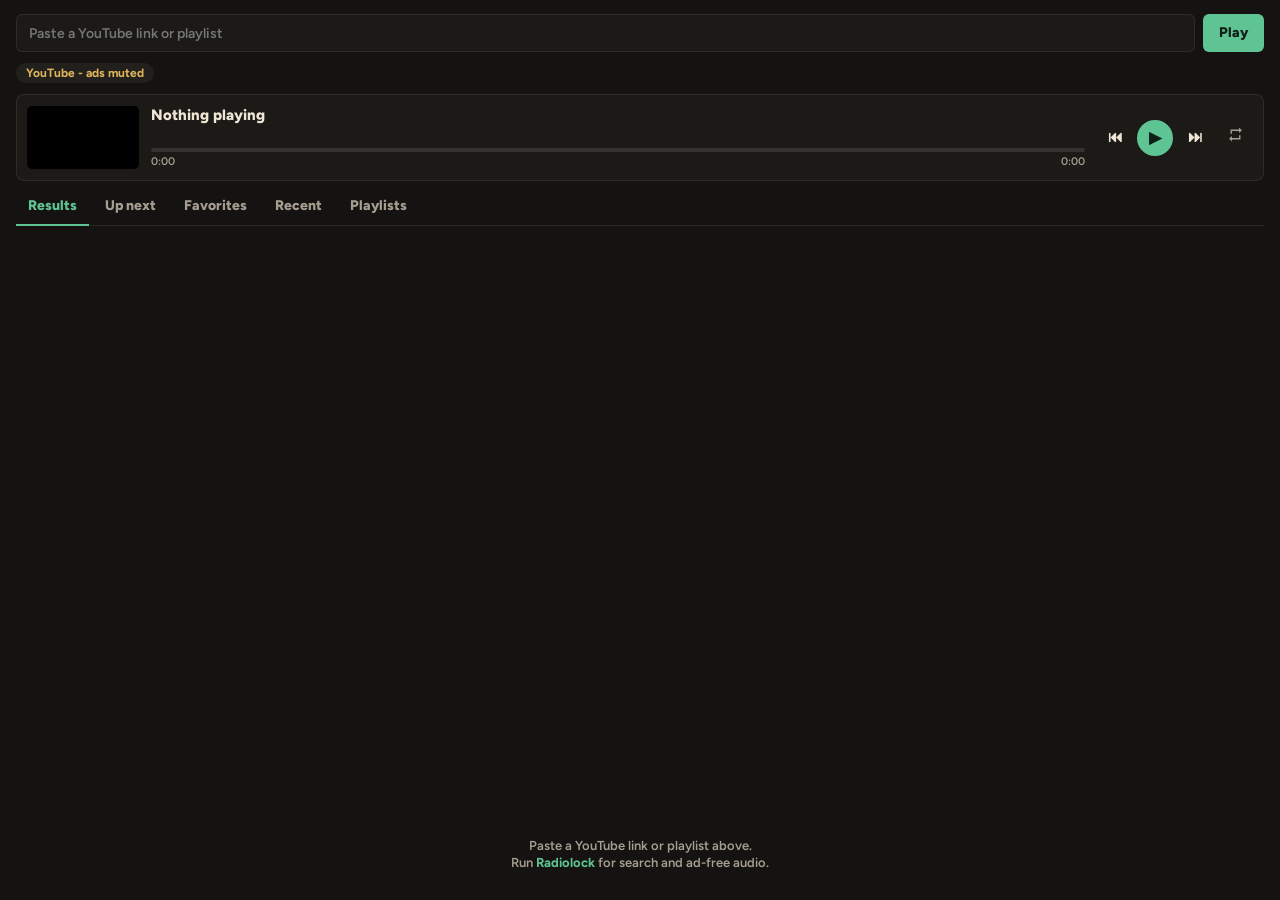
<file: index.html>
<!doctype html>
<html lang="en" style="background:#141311">
<head>
<meta charset="utf-8">
<style>html,body{background:#141311;color:#efe6d6;margin:0}</style>
<meta name="viewport" content="width=device-width, initial-scale=1">
<title>Radiolock</title>
<link rel="preconnect" href="https://fonts.googleapis.com">
<link rel="preconnect" href="https://fonts.gstatic.com" crossorigin>
<link href="https://fonts.googleapis.com/css2?family=Figtree:wght@500;600;700;800&display=swap" rel="stylesheet">
<link rel="stylesheet" href="app.css?v=10">
</head>
<body>
<div id="app">
  <form id="searchForm" class="search" autocomplete="off">
    <input id="searchInput" type="text" placeholder="Search YouTube or paste a link" spellcheck="false">
    <button id="searchBtn" type="submit">Search</button>
  </form>

  <div class="status">
    <span id="sourceChip" class="chip">Starting...</span>
    <span id="notice" class="notice"></span>
  </div>

  <section class="now">
    <div id="artBox" class="art"><div id="artImg" class="artImg"></div><div id="ytHost"></div></div>
    <div class="nowMain">
      <div id="nowTitle" class="nowTitle">Nothing playing</div>
      <div id="nowArtist" class="nowArtist"></div>
      <div class="bar"><div id="barFill" class="barFill"></div></div>
      <div class="times"><span id="timeCur">0:00</span><span id="timeDur">0:00</span></div>
    </div>
    <div class="ctrls">
      <button id="btnFav" class="ctrl fav" title="Favorite" hidden><svg viewBox="0 0 24 24" width="18" height="18"><path d="M12 21s-7.5-4.6-9.6-9.2C.9 8.4 3 4.5 6.7 4.5c2.1 0 3.6 1.2 4.3 2.4h2c.7-1.2 2.2-2.4 4.3-2.4 3.7 0 5.8 3.9 4.3 7.3C19.5 16.4 12 21 12 21z"/></svg></button>
      <button id="btnPrev" class="ctrl" title="Previous">&#9198;</button>
      <button id="btnPlay" class="ctrl play" title="Play">&#9654;</button>
      <button id="btnNext" class="ctrl" title="Next">&#9197;</button>
      <button id="btnRepeat" class="ctrl repeat" title="Repeat: off"><svg viewBox="0 0 24 24" width="17" height="17"><path d="M7 7h10v3l4-4-4-4v3H5v6h2V7zm10 10H7v-3l-4 4 4 4v-3h12v-6h-2v4z"/></svg><span class="one">1</span></button>
    </div>
  </section>

  <nav class="tabs">
    <button data-list="results" class="tab on">Results</button>
    <button data-list="queue" class="tab">Up next</button>
    <button data-list="folder" class="tab">Folder</button>
    <button data-list="favorites" class="tab">Favorites</button>
    <button data-list="recent" class="tab">Recent</button>
    <button data-list="playlists" class="tab">Playlists</button>
  </nav>
  <div id="plBar" class="folderBar" hidden>
    <button id="plBack" type="button" class="ghost">Back</button>
    <span id="plTitle" class="folderPath plTitle"></span>
    <input id="plNameInput" class="plName" type="text" maxlength="80" spellcheck="false" hidden>
    <button id="plPlay" type="button">Play</button>
    <button id="plShuffle" type="button" class="ghost">Shuffle</button>
    <button id="plMore" type="button" class="ghost">...</button>
    <button id="plNew" type="button" class="ghost">New playlist</button>
  </div>
  <div id="moodBar" class="moodBar" hidden>
    <button id="moodToggle" type="button" class="moodToggle">Mood mode: off</button>
    <button id="moodCalm" type="button" class="moodPick">Calm: Pick a playlist</button>
    <button id="moodCalmShuf" type="button" class="moodShuf" title="Shuffle the calm playlist">Shuffle</button>
    <button id="moodFight" type="button" class="moodPick">Fight: Pick a playlist</button>
    <button id="moodFightShuf" type="button" class="moodShuf" title="Shuffle the fight playlist">Shuffle</button>
    <span id="moodNow" class="moodNow"></span>
  </div>
  <div id="libBar" class="folderBar" hidden>
    <span id="libCount" class="folderPath"></span>
    <button id="btnPlayFav" type="button" class="ghost">Play all</button>
    <button id="btnShuffleFav" type="button">Shuffle favorites</button>
  </div>
  <div id="folderBar" class="folderBar" hidden>
    <span id="folderPathLbl" class="folderPath"></span>
    <button id="pickBtn" type="button">Choose folder</button>
  </div>
  <ul id="list" class="list"></ul>
  <div id="empty" class="empty"></div>
</div>
<div id="menu" class="menu" hidden></div>
<audio id="audio" crossorigin="anonymous" preload="auto"></audio>
<audio id="audio2" crossorigin="anonymous" preload="auto"></audio>
<script src="app.js?v=12"></script>
</body>
</html>
</file>
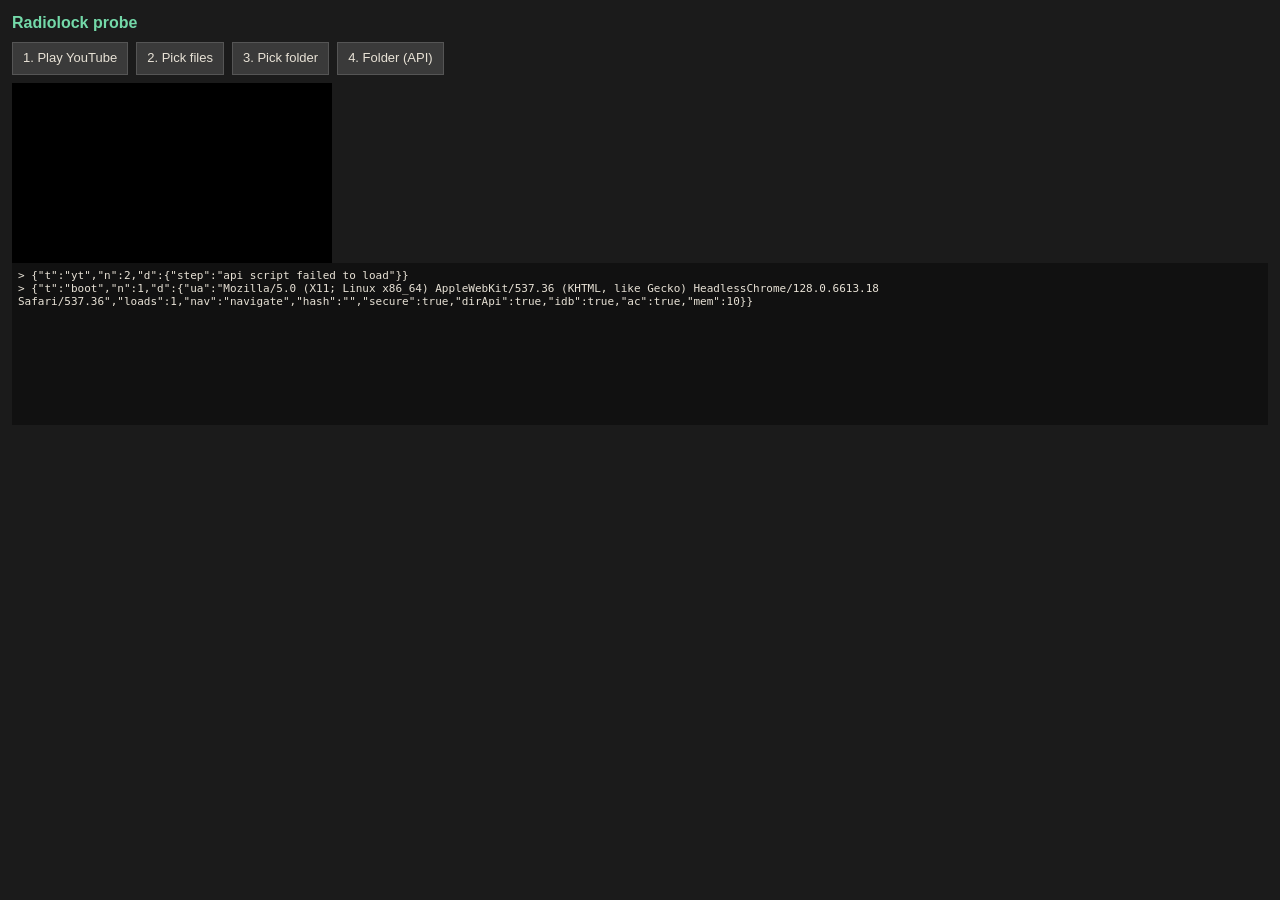
<file: probe/index.html>
<!doctype html>
<html lang="en">
<head>
<meta charset="utf-8">
<meta name="viewport" content="width=device-width, initial-scale=1">
<title>Radiolock probe</title>
<style>
  body { margin: 0; padding: 12px; background: #1b1b1b; color: #e8e2d6; font: 13px/1.4 sans-serif; }
  h1 { font-size: 16px; margin: 0 0 8px; color: #74d9a9; }
  .row { display: flex; gap: 8px; flex-wrap: wrap; margin: 8px 0; align-items: center; }
  button, label.btn { background: #3a3a3a; color: #e8e2d6; border: 1px solid #555; padding: 6px 10px; cursor: pointer; font: inherit; }
  input[type=file] { display: none; }
  #yt { width: 320px; height: 180px; background: #000; }
  #log { height: 150px; overflow: auto; background: #111; padding: 6px; font: 11px monospace; white-space: pre-wrap; }
</style>
</head>
<body>
<h1>Radiolock probe</h1>
<div class="row">
  <button id="btnPlay">1. Play YouTube</button>
  <label class="btn">2. Pick files<input id="pickFiles" type="file" multiple accept="audio/*"></label>
  <label class="btn">3. Pick folder<input id="pickDir" type="file" webkitdirectory multiple></label>
  <button id="btnDirApi">4. Folder (API)</button>
</div>
<div id="yt"></div>
<audio id="aud"></audio>
<div id="log"></div>
<script>
(function () {
  'use strict';
  var HELPER = 'http://127.0.0.1:47800/ping';
  var TEST_VIDEO = 'dQw4w9WgXcQ';
  var SECOND_VIDEO = 'kJQP7kiw5Fk';
  var clicked = false, secondDone = false;

  var logEl = document.getElementById('log');
  function local(msg) { logEl.textContent = msg + '\n' + logEl.textContent.slice(0, 4000); }

  // Page to game channel: document.title, rate limited queue.
  var outQ = [], sending = false, sent = 0;
  function flush() {
    if (!outQ.length) { sending = false; return; }
    sending = true;
    document.title = outQ.shift();
    setTimeout(flush, 70);
  }
  function send(t, d) {
    var msg = JSON.stringify({ t: t, n: ++sent, d: d || {} });
    local('> ' + msg);
    outQ.push(msg);
    if (outQ.length > 60) outQ.splice(0, outQ.length - 60);
    if (!sending) flush();
  }

  var loads = 1;
  try { loads = Number(sessionStorage.getItem('rlp_loads') || 0) + 1; sessionStorage.setItem('rlp_loads', String(loads)); } catch (e) { local('sessionStorage error: ' + e.name); }
  var navType = '?';
  try { var nav = performance.getEntriesByType('navigation')[0]; navType = nav ? nav.type : 'none'; } catch (e) { navType = 'err ' + e.name; }

  function mem() {
    try { return performance.memory ? Math.round(performance.memory.usedJSHeapSize / 1048576) : -1; } catch (e) { return -2; }
  }

  send('boot', {
    ua: navigator.userAgent.slice(0, 160),
    loads: loads,
    nav: navType,
    hash: location.hash.slice(0, 60),
    secure: window.isSecureContext,
    dirApi: typeof window.showDirectoryPicker === 'function',
    idb: !!window.indexedDB,
    ac: !!(window.AudioContext || window.webkitAudioContext),
    mem: mem()
  });

  // Game to page channel: URL fragment.
  var lastSeq = 0, hashCount = 0;
  function parseHash() {
    var out = {};
    location.hash.replace(/^#/, '').split('&').forEach(function (kv) {
      if (!kv) return;
      var i = kv.indexOf('=');
      var k = i < 0 ? kv : kv.slice(0, i);
      var v = i < 0 ? '' : kv.slice(i + 1);
      try { out[decodeURIComponent(k)] = decodeURIComponent(v); } catch (e) { out[k] = v; }
    });
    return out;
  }
  window.addEventListener('hashchange', function () {
    hashCount++;
    var c = parseHash();
    var seq = Number(c.s || 0);
    var reply = { s: seq, op: c.op || '', loads: loads, count: hashCount, gap: seq - lastSeq };
    lastSeq = seq;
    try { runOp(c, reply); } catch (e) { reply.err = e.name + ': ' + e.message; }
    send('ack', reply);
  });

  function runOp(c, reply) {
    if (c.op === 'vol' && player && player.setVolume) {
      player.setVolume(Number(c.v));
      reply.vol = player.getVolume ? player.getVolume() : -1;
    } else if (c.op === 'unmute' && player && player.unMute) {
      player.unMute();
      setTimeout(function () { send('unmuted', { muted: player.isMuted(), state: player.getPlayerState() }); }, 800);
    } else if (c.op === 'play' && player && player.playVideo) {
      player.playVideo();
      setTimeout(function () { send('afterplay', { state: player.getPlayerState(), muted: player.isMuted() }); }, 1500);
    } else if (c.op === 'pause' && player && player.pauseVideo) {
      player.pauseVideo();
    } else if (c.op === 'next' && player && player.loadVideoById) {
      player.loadVideoById(c.id || SECOND_VIDEO);
      setTimeout(function () { send('afternext', { state: player.getPlayerState(), muted: player.isMuted() }); }, 4000);
    } else if (c.op === 'burst') {
      burst(Number(c.gap || 0), Number(c.count || 20));
    } else if (c.op === 'helper') {
      probeHelper();
    } else if (c.op === 'mem') {
      reply.mem = mem();
    }
  }

  // Throughput test for the title channel. Bypasses the queue.
  function burst(gap, count) {
    var i = 0;
    function one() {
      document.title = JSON.stringify({ t: 'b', d: { gap: gap, i: i } });
      if (++i < count) { if (gap > 0) setTimeout(one, gap); else one(); }
    }
    one();
  }

  // Localhost helper reachability (mixed content and private network rules).
  function probeHelper() {
    var started = Date.now();
    fetch(HELPER, { cache: 'no-store' }).then(function (r) { return r.text().then(function (t) {
      send('helper', { ok: r.ok, status: r.status, body: t.slice(0, 40), ms: Date.now() - started });
    }); }).catch(function (e) {
      send('helper', { ok: false, err: String(e && e.message || e).slice(0, 120), ms: Date.now() - started });
    });
  }
  setTimeout(probeHelper, 1500);

  // YouTube embed.
  var player = null, ytSamples = 0, lastState = null;
  window.onYouTubeIframeAPIReady = function () {
    send('yt', { step: 'api ready' });
    player = new YT.Player('yt', {
      width: 320, height: 180, videoId: TEST_VIDEO,
      playerVars: { autoplay: 1, playsinline: 1, rel: 0 },
      events: {
        onReady: function () {
          var fns = [];
          for (var k in player) if (typeof player[k] === 'function') fns.push(k);
          send('yt', { step: 'ready', fns: fns.join(',').slice(0, 900) });
          player.setVolume(30);
          player.playVideo();
          setTimeout(function () {
            var st = player.getPlayerState();
            send('yt', { step: 'autoplay check', state: st, muted: player.isMuted() });
            if (st !== 1) {
              player.mute();
              player.playVideo();
              setTimeout(function () { send('yt', { step: 'muted autoplay check', state: player.getPlayerState() }); }, 2500);
            }
          }, 3000);
          setInterval(sample, 1000);
        },
        onStateChange: function (e) {
          send('ytstate', { s: e.data, t: Math.round(player.getCurrentTime() * 10) / 10, dur: Math.round(player.getDuration()), muted: player.isMuted() });
          // After a real click, check that a page-driven song change keeps sound.
          if (clicked && !secondDone && e.data === 1 && !player.isMuted()) {
            secondDone = true;
            setTimeout(function () {
              send('autonext', { step: 'loading second video' });
              player.loadVideoById(SECOND_VIDEO);
              setTimeout(function () {
                send('autonext', { state: player.getPlayerState(), muted: player.isMuted(), id: (player.getVideoData() || {}).video_id });
                try { send('debugtext', { text: String(player.getDebugText()).slice(0, 700) }); } catch (err) { send('debugtext', { err: err.name }); }
              }, 5000);
            }, 8000);
          }
        },
        onError: function (e) { send('yterr', { code: e.data }); }
      }
    });
    // Undocumented events that may signal ads. Harmless if they never fire.
    ['onAdStart', 'onAdEnd', 'onAdStateChange', 'onAdAnnotationStateChange', 'onApiChange', 'onPlaybackQualityChange', 'onAutoplayBlocked'].forEach(function (ev) {
      try { player.addEventListener(ev, function (e) { send('ytev', { ev: ev, data: JSON.stringify(e && e.data !== undefined ? e.data : null).slice(0, 200) }); }); } catch (err) { send('ytev', { ev: ev, err: err.name }); }
    });
  };
  function sample() {
    if (!player || !player.getPlayerState || ytSamples >= 90) return;
    ytSamples++;
    var vd = {};
    try { vd = player.getVideoData ? player.getVideoData() : {}; } catch (e) { vd = { err: e.name }; }
    var st = player.getPlayerState();
    var key = [st, vd.video_id, Math.round(player.getDuration())].join('|');
    if (key === lastState && ytSamples % 10 !== 0) return;
    lastState = key;
    send('yts', {
      st: st, id: vd.video_id || '', title: String(vd.title || '').slice(0, 40), author: String(vd.author || '').slice(0, 30),
      t: Math.round(player.getCurrentTime() * 10) / 10, dur: Math.round(player.getDuration() * 10) / 10,
      vol: player.getVolume(), muted: player.isMuted(), frac: Math.round(player.getVideoLoadedFraction() * 100), mem: mem()
    });
  }
  var tag = document.createElement('script');
  tag.src = 'https://www.youtube.com/iframe_api';
  tag.onerror = function () { send('yt', { step: 'api script failed to load' }); };
  document.head.appendChild(tag);

  document.getElementById('btnPlay').addEventListener('click', function () {
    clicked = true;
    send('click', { what: 'play' });
    if (player && player.playVideo) {
      player.unMute();
      player.playVideo();
      setTimeout(function () { send('afterclick', { state: player.getPlayerState(), muted: player.isMuted() }); }, 2000);
    }
  });

  // Local files.
  var aud = document.getElementById('aud');
  aud.volume = 0.3;
  aud.addEventListener('playing', function () { send('audio', { step: 'playing', dur: Math.round(aud.duration) }); });
  aud.addEventListener('error', function () { send('audio', { step: 'error', code: aud.error ? aud.error.code : -1 }); });

  function onFiles(kind, list) {
    var files = Array.prototype.slice.call(list || []);
    var audio = files.filter(function (f) { return /\.(mp3|m4a|aac|ogg|opus|wav|flac|webm)$/i.test(f.name); });
    send('files', {
      kind: kind, total: files.length, audio: audio.length,
      first: audio.slice(0, 3).map(function (f) { return (f.webkitRelativePath || f.name).slice(0, 60); })
    });
    if (audio.length) {
      if (player && player.pauseVideo) player.pauseVideo();
      aud.src = URL.createObjectURL(audio[0]);
      aud.play().catch(function (e) { send('audio', { step: 'play rejected', err: e.name }); });
    }
  }
  document.getElementById('pickFiles').addEventListener('change', function (e) { onFiles('files', e.target.files); });
  document.getElementById('pickDir').addEventListener('change', function (e) { onFiles('dir', e.target.files); });
  document.getElementById('btnDirApi').addEventListener('click', function () {
    if (typeof window.showDirectoryPicker !== 'function') { send('dirapi', { ok: false, why: 'missing' }); return; }
    window.showDirectoryPicker().then(function (h) {
      send('dirapi', { ok: true, name: h.name });
    }).catch(function (e) { send('dirapi', { ok: false, why: e.name }); });
  });
})();
</script>
</body>
</html>
</file>
<file: app.css>
:root {
  --bg: #141311;
  --panel: #1b1a17;
  --panel2: #22201d;
  --line: #ffffff14;
  --text: #efe6d6;
  --dim: #a59d90;
  --accent: #5fc493;
  --accentDark: #0f1f17;
  --warn: #e0b45c;
}

* { box-sizing: border-box; }

html, body {
  margin: 0;
  height: 100%;
  background: var(--bg);
  color: var(--text);
  font: 600 14px/1.35 Figtree, "Segoe UI", sans-serif;
  overflow: hidden;
  user-select: none;
}

::-webkit-scrollbar { width: 6px; }
::-webkit-scrollbar-thumb { background: #ffffff26; border-radius: 3px; }

#app { display: flex; flex-direction: column; height: 100%; padding: 14px 16px 10px; gap: 10px; }

.search { display: flex; gap: 8px; }
.search input {
  flex: 1; min-width: 0; height: 38px; padding: 0 12px;
  background: var(--panel); color: var(--text); border: 1px solid var(--line); border-radius: 6px;
  font: inherit; outline: none; user-select: text;
}
.search input:focus { border-color: var(--accent); }
.search button, .ctrl, .tab, .item button {
  font: inherit; cursor: pointer; border: 0; color: var(--text);
}
.search button { height: 38px; padding: 0 16px; border-radius: 6px; background: var(--accent); color: var(--accentDark); font-weight: 800; }
.search button:hover { filter: brightness(1.08); }

.status { display: flex; align-items: center; gap: 10px; min-height: 22px; }
.chip { padding: 2px 10px; border-radius: 11px; background: var(--panel2); color: var(--dim); font-size: 12px; font-weight: 700; white-space: nowrap; }
.chip.good { color: var(--accent); }
.chip.warn { color: var(--warn); }
.notice { color: var(--dim); font-size: 12px; overflow: hidden; text-overflow: ellipsis; white-space: nowrap; }
.notice.call { color: var(--accent); font-weight: 800; }

.now { display: flex; align-items: center; gap: 12px; padding: 10px; background: var(--panel); border-radius: 8px; border: 1px solid var(--line); }
.art { position: relative; width: 112px; height: 63px; flex: none; border-radius: 5px; overflow: hidden; background: #000 center / cover no-repeat; }
.artImg { position: absolute; inset: 0; background: center / cover no-repeat; }
#ytHost, #ytHost iframe { position: absolute; inset: 0; width: 100%; height: 100%; border: 0; }
.nowMain { flex: 1; min-width: 0; }
.nowTitle { font-size: 15px; font-weight: 800; white-space: nowrap; overflow: hidden; text-overflow: ellipsis; }
.nowArtist { color: var(--dim); font-size: 12px; white-space: nowrap; overflow: hidden; text-overflow: ellipsis; min-height: 16px; }
.bar { height: 4px; margin-top: 7px; background: #ffffff1c; border-radius: 2px; overflow: hidden; cursor: pointer; }
.barFill { height: 100%; width: 0; background: var(--accent); }
.times { display: flex; justify-content: space-between; color: var(--dim); font-size: 11px; margin-top: 3px; }
.ctrls { display: flex; gap: 4px; }
.ctrl { width: 36px; height: 36px; border-radius: 18px; background: transparent; font-size: 15px; }
.ctrl:hover { background: var(--panel2); }
.ctrl.play { background: var(--accent); color: var(--accentDark); font-size: 16px; }

.tabs { display: flex; gap: 4px; border-bottom: 1px solid var(--line); }
.tab { padding: 6px 12px 8px; background: transparent; color: var(--dim); font-weight: 800; border-bottom: 2px solid transparent; margin-bottom: -1px; }
.tab.on { color: var(--accent); border-bottom-color: var(--accent); }
.tab[hidden] { display: none; }

.folderBar { display: flex; align-items: center; gap: 10px; }
.folderBar[hidden] { display: none; }
.folderPath { flex: 1; min-width: 0; color: var(--dim); font-size: 12px; white-space: nowrap; overflow: hidden; text-overflow: ellipsis; direction: rtl; text-align: left; }
.folderBar button { font: inherit; cursor: pointer; border: 0; padding: 6px 12px; border-radius: 6px; background: var(--accent); color: var(--accentDark); font-weight: 800; flex: none; }

.folderBar button.ghost { background: var(--panel2); color: var(--text); }

.ctrl.fav svg { fill: none; stroke: var(--dim); stroke-width: 2; }
.ctrl.fav.on svg { fill: var(--accent); stroke: var(--accent); }
.ctrl[hidden] { display: none; }

.item .more { position: relative; width: 28px; height: 28px; padding: 0; border-radius: 14px; background: transparent; display: flex; align-items: center; justify-content: center; gap: 3px; flex: none; }
.item .more i { width: 3px; height: 3px; border-radius: 2px; background: var(--dim); }
.item .more:hover { background: var(--panel2); }
.item .more:hover i { background: var(--text); }

.grip { width: 12px; height: 20px; flex: none; cursor: grab; background:
  radial-gradient(circle, var(--dim) 1.2px, transparent 1.6px) 0 0 / 6px 6px; opacity: 0.6; }
.grip:hover { opacity: 1; }
.item.dragging { opacity: 0.45; }
.item.dropAbove { box-shadow: inset 0 2px 0 var(--accent); }
.item.dropBelow { box-shadow: inset 0 -2px 0 var(--accent); }

.menu { position: fixed; z-index: 50; min-width: 190px; padding: 4px; background: var(--panel2); border: 1px solid var(--line); border-radius: 8px; box-shadow: 0 8px 24px #000000a0; }
.menu[hidden] { display: none; }
.menu button { display: block; width: 100%; padding: 7px 10px; border: 0; border-radius: 5px; background: transparent; color: var(--text); font: inherit; font-size: 13px; text-align: left; cursor: pointer; }
.menu button:hover { background: #ffffff14; }

.list { list-style: none; margin: 0; padding: 0; flex: 1; overflow-y: auto; }
.item { display: flex; align-items: center; gap: 10px; padding: 6px 8px; border-radius: 6px; cursor: pointer; }
.item:hover { background: var(--panel); }
.item.cur { background: var(--panel2); }
.item.cur .t { color: var(--accent); }
.thumb { width: 64px; height: 36px; flex: none; border-radius: 4px; background: #000 center / cover no-repeat; }
.thumb.note { background: var(--panel2); display: flex; align-items: center; justify-content: center; color: var(--dim); }
.meta { flex: 1; min-width: 0; }
.t { white-space: nowrap; overflow: hidden; text-overflow: ellipsis; }
.s { color: var(--dim); font-size: 12px; white-space: nowrap; overflow: hidden; text-overflow: ellipsis; }
.dur { color: var(--dim); font-size: 12px; flex: none; }
.item button { padding: 4px 9px; border-radius: 5px; background: var(--panel2); color: var(--dim); font-size: 12px; font-weight: 800; flex: none; }
.item button:hover { color: var(--text); }

.empty { color: var(--dim); text-align: center; padding: 18px 20px; font-size: 13px; }
.empty:empty { display: none; }
.empty b { color: var(--accent); }

html.dlmrp body { outline: 1px solid transparent; }

.ctrl.repeat { position: relative; }
.ctrl.repeat svg { fill: var(--dim); }
.ctrl.repeat.on svg { fill: var(--accent); }
.ctrl.repeat .one { display: none; position: absolute; right: 5px; bottom: 4px; font-size: 9px; font-weight: 800; color: var(--accent); }
.ctrl.repeat.one .one { display: block; }
.folderBar button[hidden], .folderBar input[hidden], .folderBar span[hidden] { display: none; }
.plTitle { direction: ltr; color: var(--text); font-weight: 800; font-size: 13px; }
.plName { flex: 1; min-width: 0; height: 30px; padding: 0 10px; background: var(--panel); color: var(--text); border: 1px solid var(--accent); border-radius: 6px; font: inherit; outline: none; user-select: text; }
.item.more-row { justify-content: center; color: var(--accent); font-weight: 800; }

.moodBar { display: flex; align-items: center; gap: 6px; flex-wrap: wrap; }
.moodBar[hidden] { display: none; }
.moodBar button { font: inherit; font-size: 12px; cursor: pointer; border: 0; padding: 5px 10px; border-radius: 6px; background: var(--panel2); color: var(--text); font-weight: 800; flex: none; max-width: 190px; white-space: nowrap; overflow: hidden; text-overflow: ellipsis; }
.moodBar button:hover { filter: brightness(1.15); }
.moodBar .moodToggle.on { background: var(--accent); color: var(--accentDark); }
.moodBar .moodShuf { color: var(--dim); padding: 5px 8px; }
.moodBar .moodShuf.on { color: var(--accent); }
.moodNow { margin-left: auto; color: var(--accent); font-size: 12px; font-weight: 800; }
</file>
